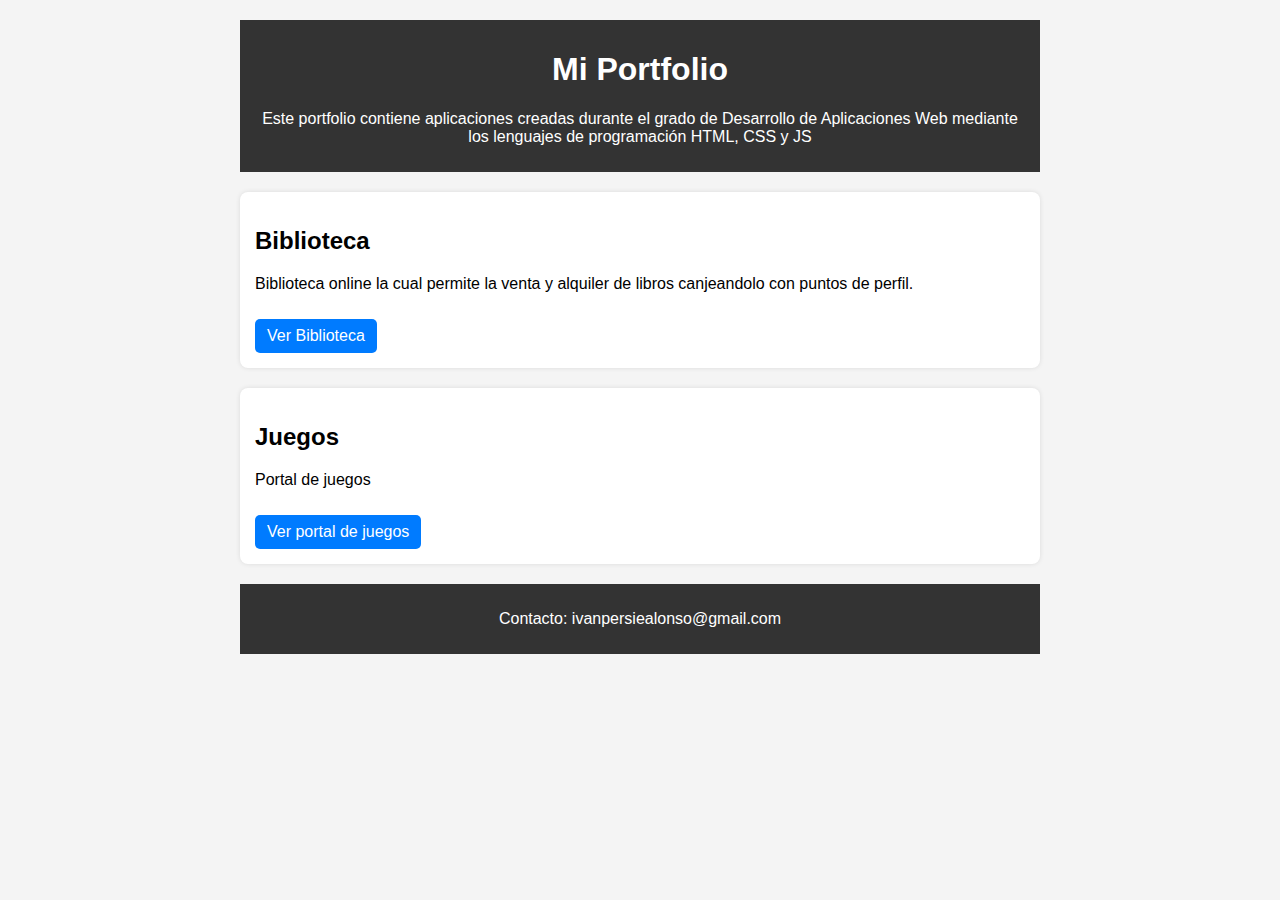
<file: index.html>
<!DOCTYPE html>
<html lang="es">
<head>
  <meta charset="UTF-8">
  <title>Mi Portfolio</title>
  <link rel="stylesheet" href="style.css">
</head>
<body>
  <header>
    <h1>Mi Portfolio</h1>
    <p>Este portfolio contiene aplicaciones creadas durante el grado de Desarrollo de Aplicaciones Web mediante los lenguajes de programación HTML, CSS y JS</p>
  </header>

  <main>
    <section>
      <h2>Biblioteca</h2>
      <p>Biblioteca online la cual permite la venta y alquiler de libros canjeandolo con puntos de perfil.</p>
      <a href="biblioteca/biblio.html" target="_blank">Ver Biblioteca</a>
    </section>

    <section>
      <h2>Juegos</h2>
      <p>Portal de juegos</p>
      <a href="juegos/juegos.html" target="_blank">Ver portal de juegos</a>
    </section>
  </main>

  <footer>
    <p>Contacto: ivanpersiealonso@gmail.com</p>
  </footer>
</body>
</html>
</file>
<file: style.css>
body {
    font-family: Arial, sans-serif;
    max-width: 800px;
    margin: auto;
    padding: 20px;
    background: #f4f4f4;
  }
  
  header, footer {
    text-align: center;
    background: #333;
    color: white;
    padding: 10px;
  }
  
  section {
    background: white;
    padding: 15px;
    margin: 20px 0;
    border-radius: 8px;
    box-shadow: 0 0 5px rgba(0,0,0,0.1);
  }
  
  a {
    display: inline-block;
    margin-top: 10px;
    background: #007bff;
    color: white;
    padding: 8px 12px;
    border-radius: 5px;
    text-decoration: none;
  }
  
  a:hover {
    background: #0056b3;
  }
</file>
